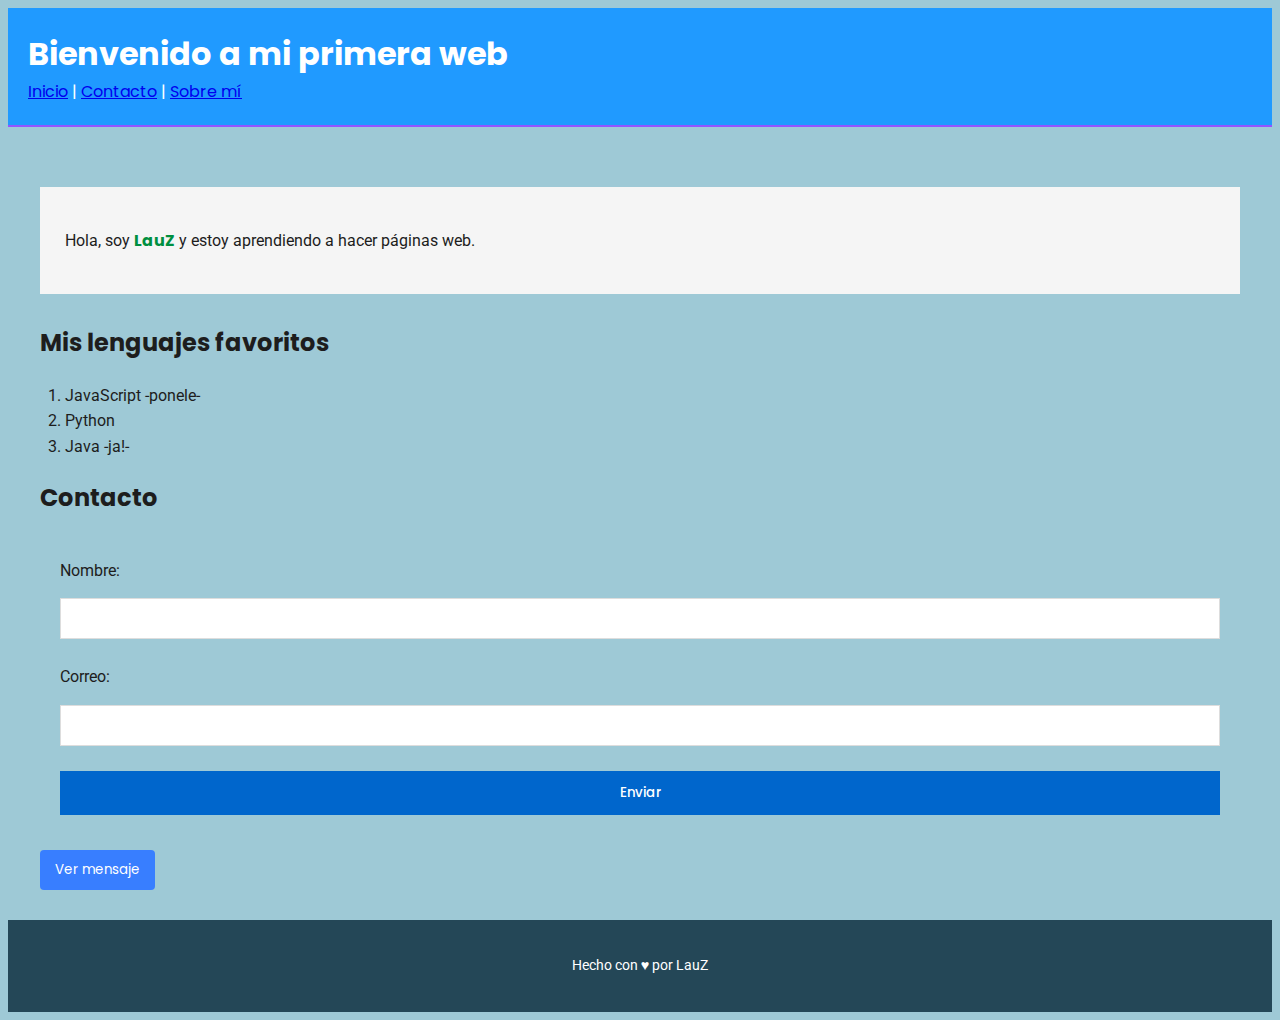
<file: PAGINA_WEB/index.html>
<!DOCTYPE html> 
<html lang="es"> 
<head> 
        <meta charset="UTF-8" /> 
        <meta name="viewport" content="width=device-width, initial-scale=1.0" /> 
        <title>Mi Primera Web</title>
        <link rel="stylesheet" href="styles.css" />
        <link rel="preconnect" href="https://fonts.googleapis.com">
        <link rel="preconnect" href="https://fonts.gstatic.com" crossorigin>
        <link href="https://fonts.googleapis.com/css2?family=Poppins:wght@400;500;700&family=Roboto:wght@400;700&display=swap" rel="stylesheet">
     </head> 
<body>

    <header class="site-header">
      <h1 class="site-header__title">Bienvenido a mi primera web</h1>
        <nav>
        
        <a href="index.html">Inicio</a>
        | 
        <a href="contacto.html">Contacto</a>
        |
        <a href="acerca.html">Sobre mí</a>
      </nav>
    </header>
    
    <main class="main-content">
    
      <section class="about" id="sobre-mi">
        <p class="about__text">
          Hola, soy <span class="about__name">LauZ</span> y estoy aprendiendo a hacer páginas web.
        </p>
      </section>
    
      <section class="favorites">
        <h2 class="favorites__title">Mis lenguajes favoritos</h2>
        <ol class="favorites__list">
          <li class="favorites__item">JavaScript -ponele-</li>
          <li class="favorites__item">Python</li>
          <li class="favorites__item">Java -ja!-</li>
        </ol>
      </section>
    
      <section class="contact" id="contacto">
        <h2 class="contact__title">Contacto</h2>
        <form class="contact__form">
          <label for="nombre">Nombre:</label>
          <input type="text" id="nombre" class="contact__input" name="nombre" required />
    
          <label for="email">Correo:</label>
          <input type="email" id="email" class="contact__input" name="email" required />
    
          <input type="submit" class="contact__submit" value="Enviar" />
        </form>
      </section>
    
      <section class="message">
        <dialog class="message__dialog" id="mensaje">
          Gracias por visitar mi sitio
        </dialog>
        <button class="message__button" id="btnVerMensaje">Ver mensaje</button>
      </section>
    
    </main>
    
    <footer class="site-footer">
      <p class="site-footer__text">Hecho con ♥ por LauZ</p>
    </footer>
    </body> </html>
</file>
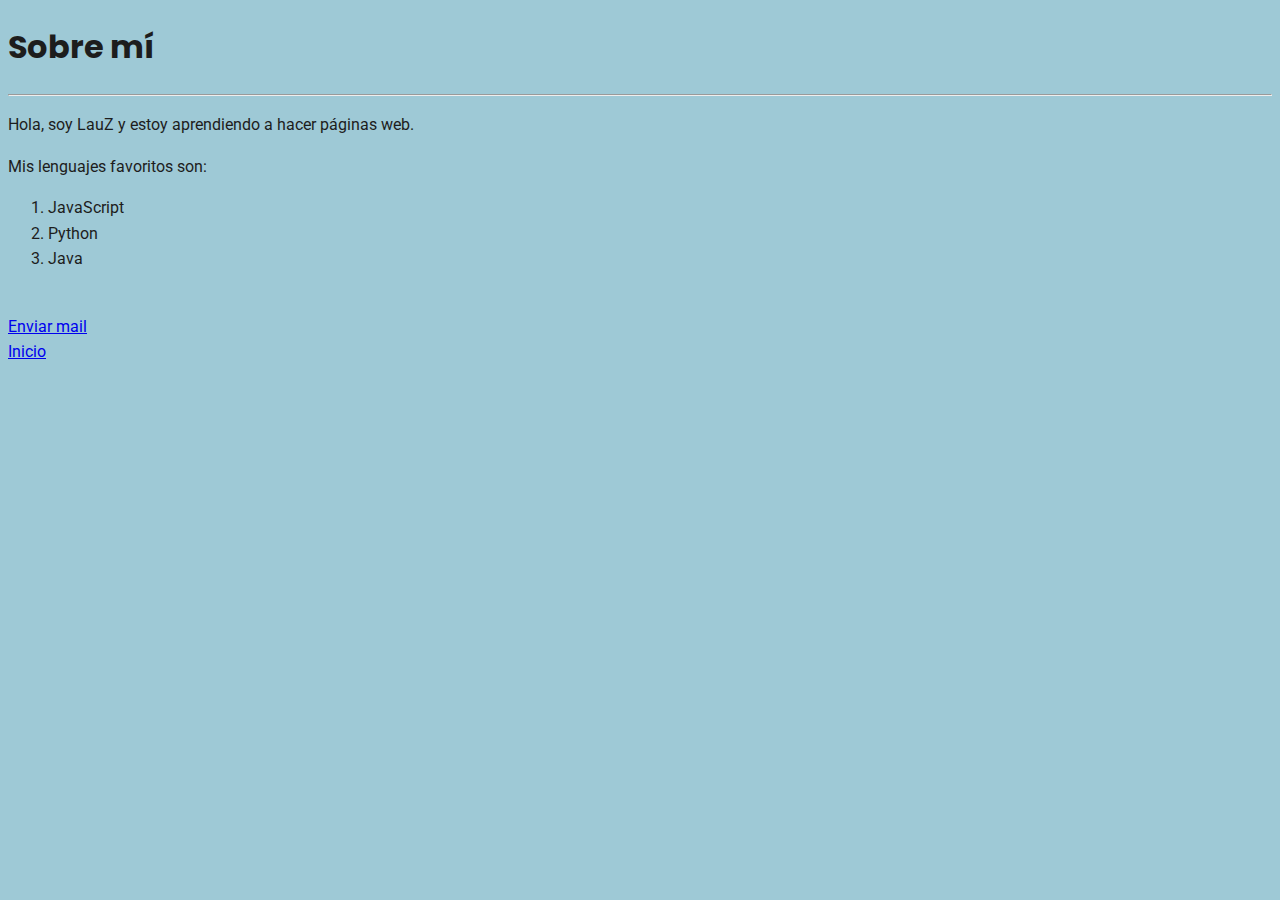
<file: PAGINA_WEB/acerca.html>
<!DOCTYPE html>
<html lang="en">
<head>
    <meta charset="UTF-8">
    <meta name="viewport" content="width=device-width, initial-scale=1.0">
    <title>Sobre mí</title>
    <link rel="stylesheet" href="styles.css" />
    <link rel="preconnect" href="https://fonts.googleapis.com">
    <link rel="preconnect" href="https://fonts.gstatic.com" crossorigin>
    <link href="https://fonts.googleapis.com/css2?family=Poppins:wght@400;500;700&family=Roboto:wght@400;700&display=swap" rel="stylesheet">
</head>
<body>
    <h1>Sobre mí</h1>
    <hr/>
    <p>Hola, soy LauZ y estoy aprendiendo a hacer páginas web.</p>
    <p>Mis lenguajes favoritos son:</p>
    <ol>
        <li>JavaScript</li>
        <li>Python</li>
        <li>Java</li>
    </ol>
<br/>
<a href="
mailto:lauzarg@gmail.com?subject=Contacto&body=prueba email">Enviar mail</a>
<br/>
    <a href="index.html">Inicio</a>
    <br/>
    
</body>
</html>
</file>
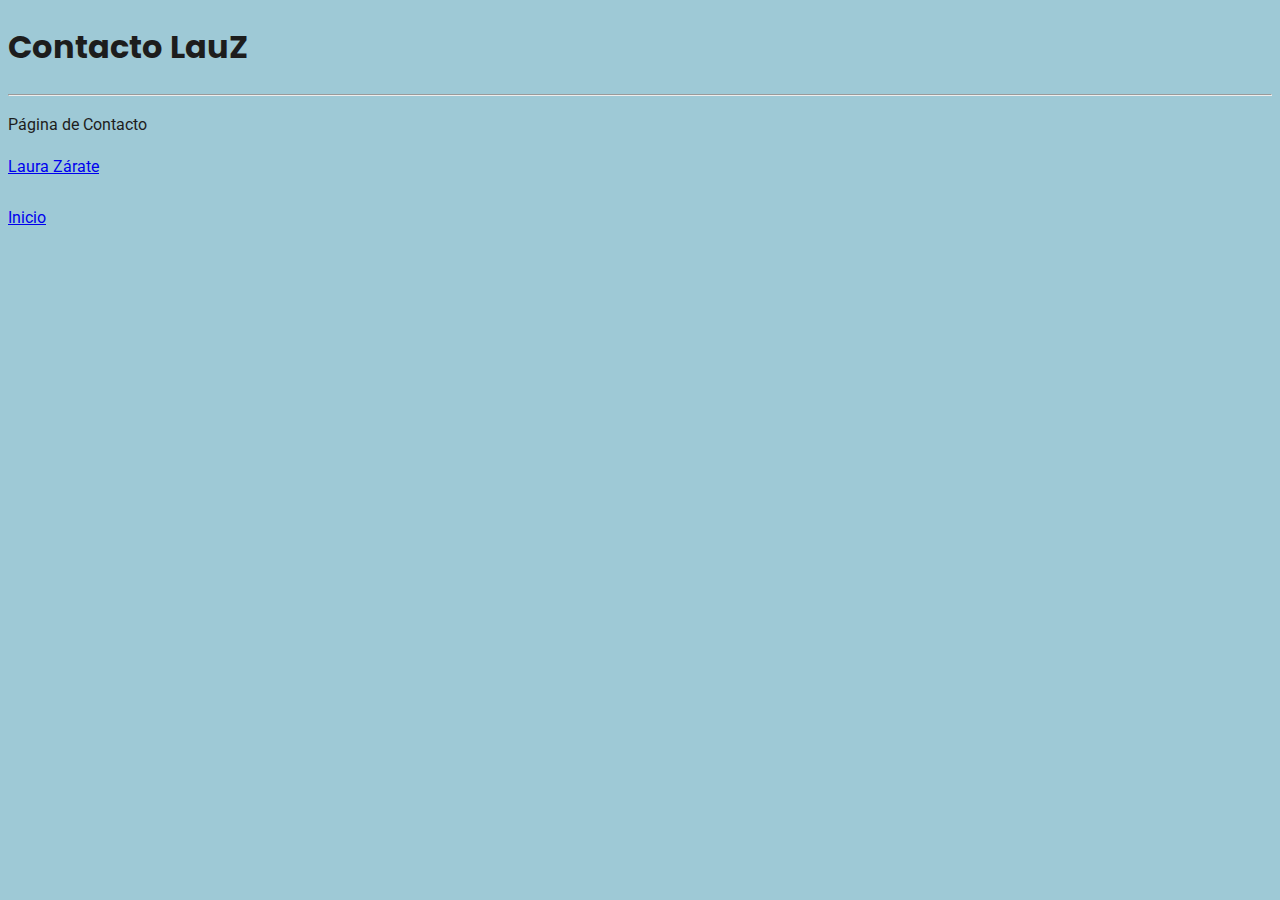
<file: PAGINA_WEB/contacto.html>
<!DOCTYPE html>
<html lang="en">
<head>
    <meta charset="UTF-8">
    <meta name="viewport" content="width=device-width, initial-scale=1.0">
    <title>Contacto</title>
    <link rel="stylesheet" href="styles.css" />
    <link rel="preconnect" href="https://fonts.googleapis.com">
    <link rel="preconnect" href="https://fonts.gstatic.com" crossorigin>
    <link href="https://fonts.googleapis.com/css2?family=Poppins:wght@400;500;700&family=Roboto:wght@400;700&display=swap" rel="stylesheet">
</head>
<body>
    <h1>Contacto LauZ</h1>
    <hr/>
    <p> Página de Contacto</p>
    <a href="https:www.facebook.com/lauzarg" target="_blank">
    Laura Zárate
    </a>
    <br/><br/>
    <a href="index.html">Inicio</a>
</body>
</html>
</file>
<file: PAGINA_WEB/styles.css>
body {
  font-family: 'Roboto', sans-serif;
  line-height: 1.6;
  color: #1d1d1d;
  background-color: #9ec9d6;
}

/* Estilos para el encabezado */
.site-header {
    background-color: #209aff;
    padding: 20px;
    text-align: left;
    color: #fff;
    border-bottom: 2px solid #9554ff;
    font-family: 'Poppins', sans-serif;
  }
  
  .site-header__title {
    font-size: 32px;
    font-weight: 700;
    margin: 0;
    font-family: 'Poppins', sans-serif;
  }
  
  /* Estilos para la navegación */
  .nav {
    display: flex;
    justify-content: center;
    gap: 20px;
    padding: 15px 0;
    background-color: #444;
  }
  
  .nav__menu {
    list-style: none;
    display: flex;
    gap: 30px;
    margin: 0;
    padding: 0;
  }
  
  .nav__link {
    text-decoration: none;
    color: #fff;
    font-weight: 500;
    transition: color 0.3s ease;
    font-family: 'Poppins', sans-serif;
  }
  
  .nav__link:hover {
    color: #ffa500;
  }
  
  /* Estilos para el contenido principal */
  .main-content {
    padding: 30px 20px;
    max-width: 1200px;
    margin: auto;
  }
  
  /* Estilos para la sección "Sobre mí" */
  .about {
    margin: 30px 0;
    padding: 25px;
    background-color: #f5f5f5;
  }
  
  .about__name {
    font-weight: bold;
    color: #008f40;
    font-family: 'Poppins', sans-serif;
  }
  
  /* Estilos para la lista de favoritos */
  .favorites__list {
    padding-left: 25px;
    font-size: 16px;
    line-height: 1.6;
  }
  
  /* Estilos para el formulario de contacto */
  .contact__form {
    display: flex;
    flex-direction: column;
    gap: 15px;
    padding: 20px;
  }
  
  .contact__input {
    padding: 10px;
    border: 1px solid #ddd;
    margin-bottom: 10px;
    font-size: 16px;
    font-family: 'Roboto', sans-serif;
  }
  
  .contact__submit {
    background-color: #0066cc;
    color: white;
    padding: 12px 20px;
    cursor: pointer;
    border: none;
    font-family: 'Poppins', sans-serif;
    font-weight: 500;
    transition: background-color 0.3s ease;
  }
  
  .contact__submit:hover {
    background-color: #004c99;
  }
  
  /* Estilos para mensajes emergentes */
  .message__dialog {
    padding: 20px;
    border: 1px solid #ddd;
    border-radius: 5px;
    box-shadow: 0 2px 10px rgba(0, 0, 0, 0.1);
    font-family: 'Roboto', sans-serif;
  }
  
  .message__button {
    background-color: #387eff;
    padding: 10px 15px;
    margin-top: 15px;
    cursor: pointer;
    color: white;
    border: none;
    border-radius: 4px;
    font-family: 'Poppins', sans-serif;
  }
  
  .message__button:hover {
    background-color: #333;
  }
  
  /* Estilos para el pie de página */
  .site-footer {
    text-align: center;
    padding: 20px;
    background-color: #244757;
    color: #fff;
    font-size: 0.9em;
    font-family: 'Roboto', sans-serif;
  }

  /* Estilos adicionales para encabezados */
h1, h2, h3, h4, h5, h6 {
  font-family: 'Poppins', sans-serif;
  font-weight: 700;
}
</file>
